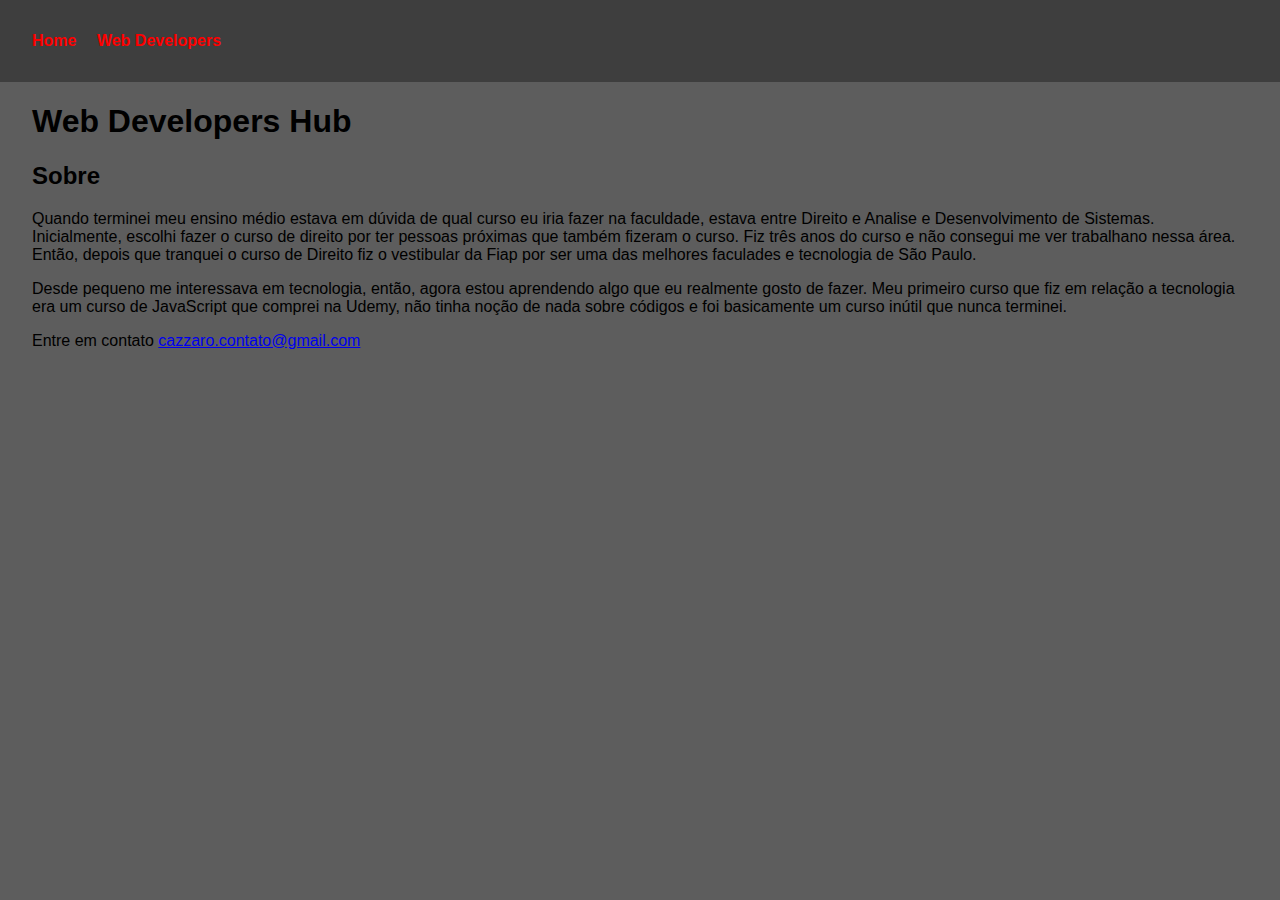
<file: index.html>
<!DOCTYPE html>
<html lang="pt-br">
<head>
    <meta charset="UTF-8">
    <meta http-equiv="X-UA-Compatible" content="IE=edge">
    <meta name="viewport" content="width=device-width, initial-scale=1.0">
    <title>Web Developers Hub</title>
    <link rel="stylesheet" href="css/style.css">
</head>
<body>
    <nav class="menu">
        <ul>
            <li>
                <a href="index.html">Home</a>
            </li>
            <li>
                <a href="webdevelopers/index.html">Web Developers</a>
            </li>
        </ul>
    </nav>
    <header>
        <h1>Web Developers Hub</h1>
    </header>
    <section>
        <h2>Sobre</h2>
        <p>
            Quando terminei meu ensino médio estava em dúvida de qual curso eu iria fazer na faculdade, estava entre Direito e Analise e Desenvolvimento de Sistemas. Inicialmente, escolhi fazer o curso de direito por ter pessoas próximas que também fizeram o curso. Fiz três anos do curso e não consegui me ver trabalhano nessa área. Então, depois que tranquei o curso de Direito fiz o vestibular da Fiap por ser uma das melhores faculades e tecnologia de São Paulo.
        </p>
        <p>
            Desde pequeno me interessava em tecnologia, então, agora estou aprendendo algo que eu realmente gosto de fazer. 
            Meu primeiro curso que fiz em relação a tecnologia era um curso de JavaScript que comprei na Udemy, não tinha noção de nada sobre códigos e foi basicamente um curso inútil que nunca terminei.
        </p>
    </section>
    <footer>
        <p>
            Entre em contato <a href="  ">cazzaro.contato@gmail.com</a>
        </p>
    </footer>
</body>
</html>
</file>
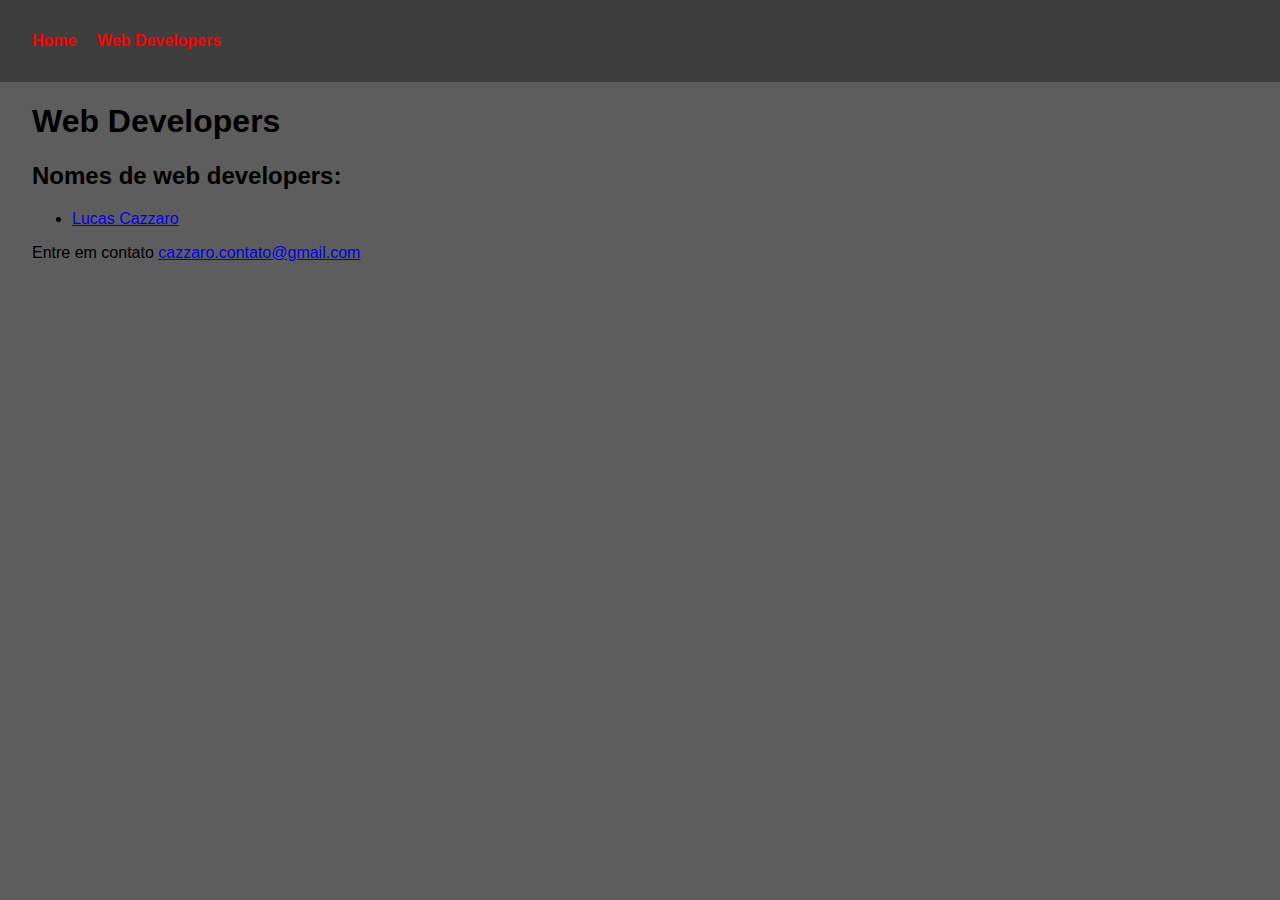
<file: webdevelopers/index.html>
<!DOCTYPE html>
<html lang="pt-br">
<head>
    <meta charset="UTF-8">
    <meta http-equiv="X-UA-Compatible" content="IE=edge">
    <meta name="viewport" content="width=device-width, initial-scale=1.0">
    <title>Web Developers Hub</title>
    <link rel="stylesheet" href="../css/style.css">
</head>
<body>
    <nav class="menu">
        <ul>
            <li>
                <a href="../index.html">Home</a>
            </li>
            <li>
                <a href="index.html">Web Developers</a>
            </li>
        </ul>
    </nav>
    <header>
        <h1>Web Developers</h1>
    </header>
    <section>
        <h2>Nomes de web developers:</h2>
        <ul>
            <li>
                <a href="danvitoriano.html">Lucas Cazzaro</a>
            </li>
        </ul>
    </section>
    <footer>
        <p>
            Entre em contato <a href="mailto:cazzaro.contato@gmail.com">cazzaro.contato@gmail.com</a>
        </p>
    </footer>
</body>
</html>
</file>
<file: css/style.css>
body{
    font-family: Arial, Helvetica, sans-serif;
    margin: 0;
    padding: 0;
    background-color: rgba(0, 0, 0, 0.637);
}
.menu ul{
    background-color: rgba(0, 0, 0, 0.329);
    margin: 0;
    padding: 2em;
}
.menu li{
    display: inline;
    padding: 0 1em 0 0;
}
.menu li a{
    text-decoration: green;
    color: rgb(255, 0, 0);
    font-weight: bold;
}
header, section, footer{
    padding: 0 2em;
}
#imagem-perfil{
    width: 100%;
    max-width: 600px;
}
.button{
    background-color: rgb(4, 56, 168);
    color: rgb(0, 0, 0);
    padding: 1em;
    margin: 1em 0;
    display: inline-block;
    text-decoration: none;
    border-radius: 0.5em;
}
</file>
